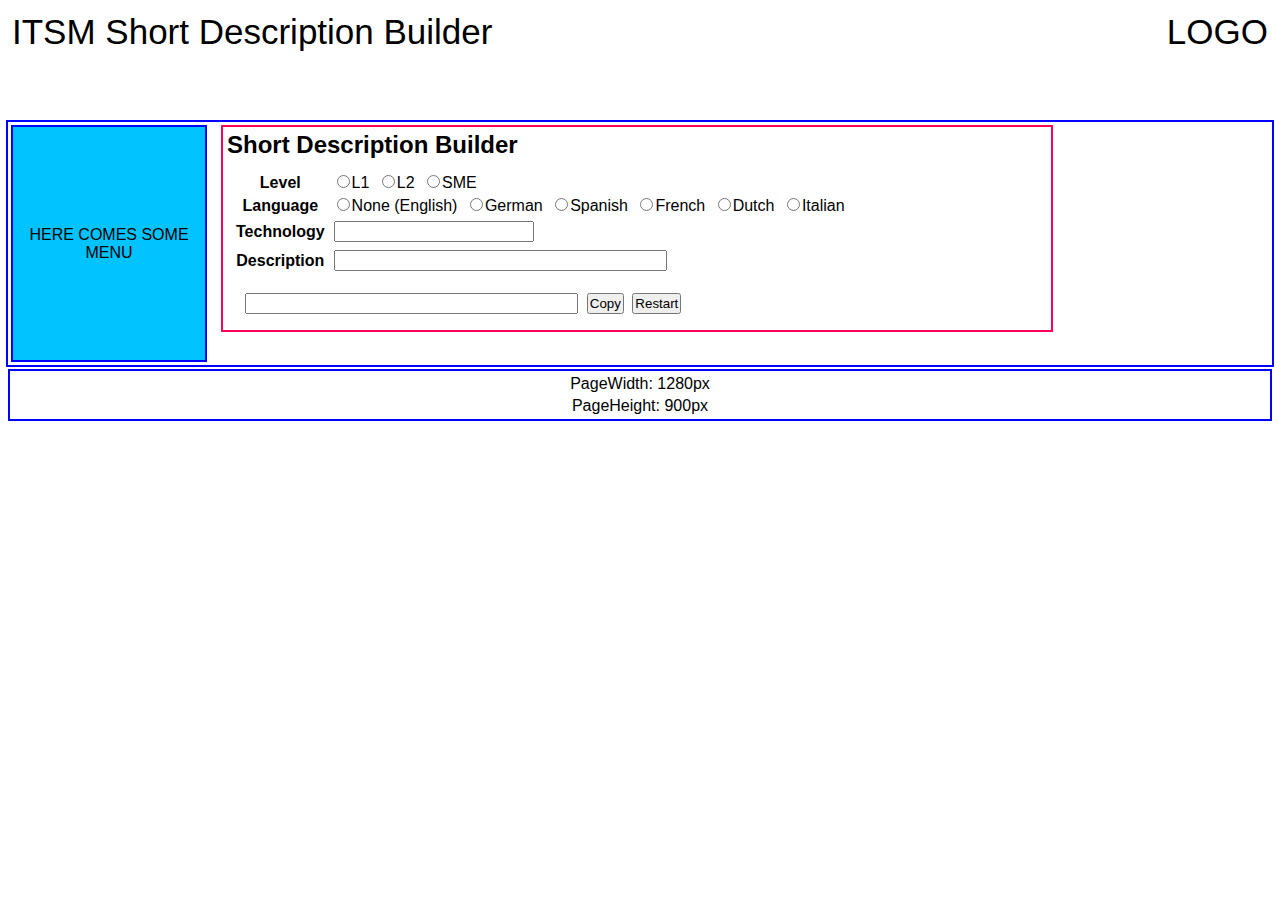
<file: index.html>
<!DOCTYPE html>
<html lang="en">
<head>
	<meta charset="utf-8">
	<meta http-equiv="X-UA-Compatible" content="IE=edge">
	<meta name="viewport" content="width=device-width, initial-scale=1.0">
	<title>ITSM - Short Description Builder</title>
	<meta name="description" content="Short Description Builder for ITSM">
	<link rel="stylesheet" type="text/css" href="style.css">
</head>

<body>
	<section>
		<div class="header">
			<div>ITSM Short Description Builder	</div>
			<div>LOGO</div>
		</div>
	</section>

	<section class="header">
		
	</section>

	<div class="container">
		<nav class="menu">HERE COMES SOME MENU</nav>
		<section class="sdb">
			<h2>Short Description Builder</h2>
			<form id="sdb" onsubmit="return false;"
				oninput="output.value=level.value+' | '+lang.value+' | '+tech.value+' | '+descr.value;">
				<p>
				<table>
					<tr>
						<th><label for="Level">Level</label></th>
						<td>
							<label> <input type="radio" name="level" value="L1">L1 </label>
							<label> <input type="radio" name="level" value="L2">L2 </label>
							<label> <input type="radio" name="level" value="SME">SME </label>
						</td>
					</tr>
					<tr>
						<th><label for="lang">Language</label></th>
						<td>
							<label><input type="radio" name="lang" value="EN">None (English)</label>
							<label><input type="radio" name="lang" value="DE">German</label>
							<label><input type="radio" name="lang" value="ES">Spanish</label>
							<label><input type="radio" name="lang" value="FR">French</label>
							<label><input type="radio" name="lang" value="NL">Dutch</label>
							<label><input type="radio" name="lang" value="IT">Italian</label>
						</td>
					</tr>
					<tr>
						<th><label for="tech">Technology</label></th>
						<td>
							<input type="text" list="list-tech" name="tech" style="width:15em;">
							<datalist id="list-tech">
								<option value="Aruba">
								<option value="Broadcom">
								<option value="CheckPoint">
								<option value="Cisco">
								<option value="Cisco ASA">
								<option value="Cisco ISE">
								<option value="Cisco ESA">
								<option value="F5">
								<option value="FortiGate">
								<option value="FortiManager">
								<option value="FortiAnalyzer">
								<option value="Juniper SRX">
								<option value="Juniper NetScreen">
								<option value="PaloAlto">
								<option value="PulseSecure">
							</datalist>
					</tr>
					<tr>
						<th><label for="descr">Description</label></th>
						<td>
							<input type="text" name="descr" style="width:25em;">
						</td>
					</tr>
				</table>
				</p>
				<p>
				<table>
					<tr>
						<th><label for="output"></label></th>
						<td>
							<input type="text" id="output" style="width:25em;">
							<button id="outputCopy" onClick="copyButton();">Copy</button>
							<button onClick="refresh();">Restart</button>
						</td>
					</tr>
				</table>
				</p>
			</form>
		</section>
	</div>
	<section class="footer">
		<div id="witdh"></div>
		<div id="height"></div>
	</section>
	<script src="main.js" type="text/javascript"></script>
</body>

</html>
</file>
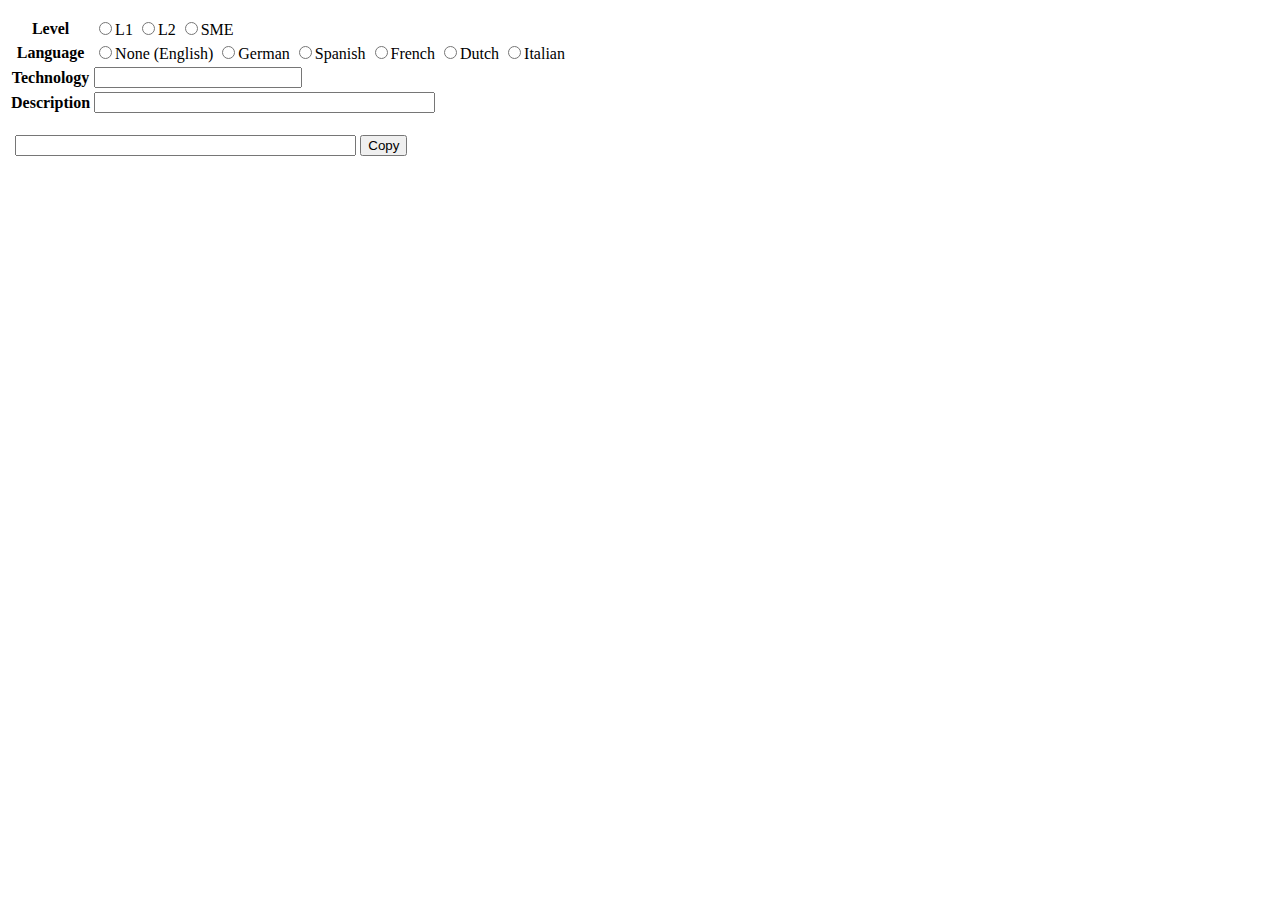
<file: builder.html>
<!DOCTYPE html>
<html>
 <head>
  <title>Short Description Builder</title>
 </head>
	<form 
	onsubmit="return false;" 
	id="sdb" 
	oninput="output.value=level.value+' | '+lang.value+' | '+tech.value+' | '+descr.value;">
<p>  <table>
   <tr>
    <th><label for="Level">Level</label></th>
	<td>
	 <label> <input type="radio" name="level" value="L1">L1 </label>
	 <label> <input type="radio" name="level" value="L2">L2 </label>
	 <label> <input type="radio" name="level" value="SME">SME </label>
    </td>
   </tr>
   <tr>
    <th><label for="lang">Language</label></th>
	<td>
	 <label><input type="radio" name="lang" value="EN">None (English)</label>
     <label><input type="radio" name="lang" value="DE">German</label>
     <label><input type="radio" name="lang" value="ES">Spanish</label>
     <label><input type="radio" name="lang" value="FR">French</label>
     <label><input type="radio" name="lang" value="NL">Dutch</label>
     <label><input type="radio" name="lang" value="IT">Italian</label>
    </td>
   </tr>
   <tr>
    <th><label for="tech">Technology</label></th>
	<td>
	 <input type="text" list="list-tech" name="tech" style="width:15em;">
	 <datalist id="list-tech">
	  <option value="Aruba">
	  <option value="Broadcom">
	  <option value="CheckPoint">
		  <option value="Cisco">
	  <option value="Cisco ASA">
	<option value="Cisco ISE">
	<option value="Cisco ESA">
	  <option value="F5">
	  <option value="FortiGate">
	  <option value="FortiManager">
	  <option value="FortiAnalyzer">
	  <option value="Juniper SRX">
	  <option value="Juniper NetScreen">
	  <option value="PaloAlto">
	  <option value="PulseSecure">
	 </datalist>
	</tr>
	<tr>
	 <th><label for="descr">Description</label></th>
	 <td>
	  <input type="text" name="descr" style="width:25em;">
	 </td>
	</tr>
	</table> 
</p><p>
	<table>
	<tr>
	 <th><label for="output"></label></th>
	 <td>
	  <input type="text" id="output" style="width:25em;">
      <button id="outputCopy" onclick="output.select();document.execCommand('copy')">Copy</button>
	 </td>
	</tr>
  </table> </p>  
 </form>

</html>
</file>
<file: style.css>
* {
  font-family: Verdana, Geneva, Tahoma, sans-serif;
  box-sizing: border-box;
  padding: 1px;
  margin: 2px;
}

.header {
  display: flex;
  border-color: black;
  box-sizing: border-box;
  font-family: Verdana, Geneva, Tahoma, sans-serif;
  font-size: 35px;
  margin: 0px;
  padding: 0px;
  height: 6vh;
}

.header > div:nth-child(2) {
  margin-left: auto;
}

.container {
  margin: 0px;
  pad: 0px;
  display: grid;
  grid-template-columns: 200px auto auto auto 100px;
  gap: 10px;
  box-sizing: border-box;
  border: 2px solid blue;
}

nav {
  grid-column: 1;
  grid-row: 1/span 4;
  box-sizing: border-box;
  border: 2px solid blue;
  justify-content: center;
  align-content: center;
  background-color: rgb(0, 195, 255);
  text-align: center;
}

.footer {
  grid-column: 1 span 5;
  grid-row: -1;
  justify-content: center;
  justify-items: center;
  box-sizing: border-box;
  border: 2px solid blue;
}

.container .sdb {
  grid-column: 2/span 2;
  grid-row: 1 span 4;
  align-content: center;
  align-self: stretch;
  justify-content: center;
  justify-self: stretch;
  box-sizing: border-box;
  border: 2px solid rgb(255, 0, 85);
}/*# sourceMappingURL=style.css.map */
</file>
